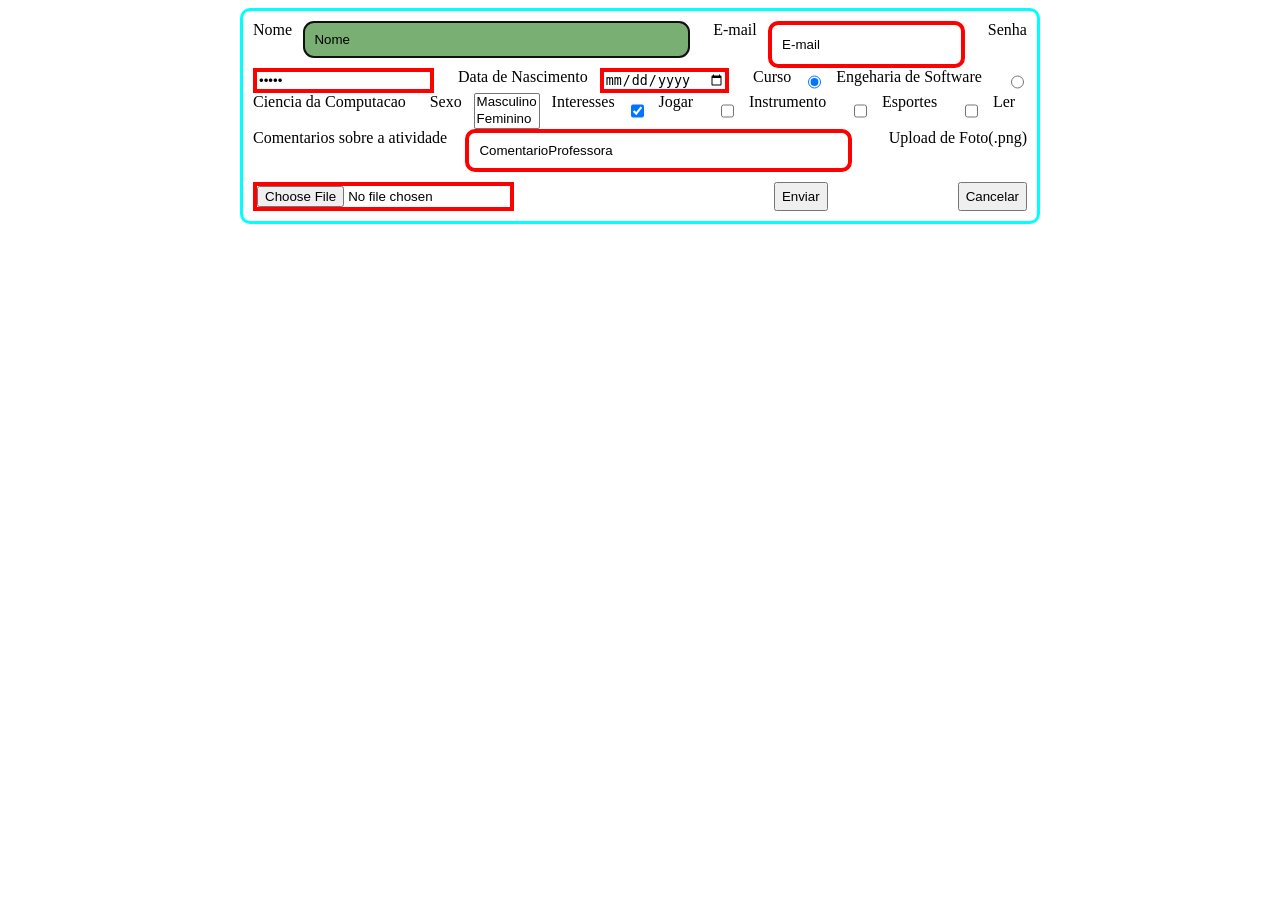
<file: Atividade5/index.html>
<!DOCTYPE html>
<html>
    <head>
<meta charset="UTF-8">
    <meta name="viewport" content="width=device-width, initial-scale=1.0">
    <title>Formulario</title>
    <style>
        label{
            display: block;
        }
        form{
            width: 100%;
            max-width: 800px;
            margin:auto;
            padding:10px;
            display: flex;
            flex-wrap: wrap;
            justify-content: space-between;
            box-sizing: border-box;
            border-radius: 10px;
            border: 3px solid aqua;
        }
        input[type=text]{
            width: 50%;
            margin-bottom: 10px;
            padding: 10px;
            box-sizing: border-box;
            border: 1px solid blue;
            border-radius: 10px;
        }
        input[type=text]:focus{
            background-color: rgb(121, 175, 114);

        }
        input[type=email]{
             box-sizing: border-box;
            border: 1px solid blue;
            border-radius: 10px;
            padding: 10px;
        }
         input[type=button]:hover{
            background-color: rgb(41, 31, 175);
            color: rgb(189, 33, 80);
        }
        input:invalid{
            border: 4px solid red;
        }
    </style>
    </head>
    <body>
        <form autocomplete="on">
<label for="Nome"> Nome</label>
<input type="text" id="Nome" name="NomedoUsuario" value="Nome" 
placeholder="PrimeiroNome SegundoNome" required autofocus><br>

<label for="email"> E-mail</label>
<input type="email" id="email" name="EmailUsuario" value="E-mail" 
placeholder="seuemail@gmail.com"required><br>

<label for="Senha"> Senha </label>
<input type="password" id="Senha" name="SenhaUsuario" value="Senha" 
placeholder="12345" pattern="[0-9]{5}" required><br>

<label for="DataNascimento"> Data de Nascimento</label>
<input type="date" id="DataNascimento" name="Data" value="Data" required><br>

<label for="Curso"> Curso </label>
<input type="radio" id="Software" name="EngenhariadeSoftware" value="Curso" checked>
<label for="Software"> Engeharia de Software</label><br>
<input type="radio" id="Computacao" name="CienciadaComputacao" value="Curso">
<label for="Computacao"> Ciencia da Computacao</label><br>

<label for="Sexo"> Sexo</label>
<select id="Sexo" name="sexos" size="2">
<option value="Masculino"> Masculino</option>
<option value="Feminino"> Feminino</option>
</select>

<label for="Interesses"> Interesses</label>
<input type="checkbox" id="jogar" name="Jogos" value="Jogar" checked>
<label for="jogar"> Jogar</label><br>
<input type="checkbox" id="instrumento" name="Instrumento" value="Instrumento">
<label for="instrumento"> Instrumento</label><br>
<input type="checkbox" id="esportes" name="Esporte" value="esporte">
<label for="esportes"> Esportes</label><br>
<input type="checkbox" id="leitura" name="Ler" value="livros">
<label for="leitura"> Ler </label><br>

<label for="Comentarios"> Comentarios sobre a atividade</label>
<input type="text" id="Comentarios" name="Comentario" value="ComentarioProfessora"
 placeholder="Seu comentario(Maximo de 2000 caracteres)" pattern="[A-Za-z]{2000}" required><br>

 <label for="Foto"> Upload de Foto(.png)</label>
 <input type="file" id="Foto" name="Suafoto" required><br>

 <input type="button" value="Enviar" >
 <input type="button" value="Cancelar">
        </form>

    </body>
</html>
</file>
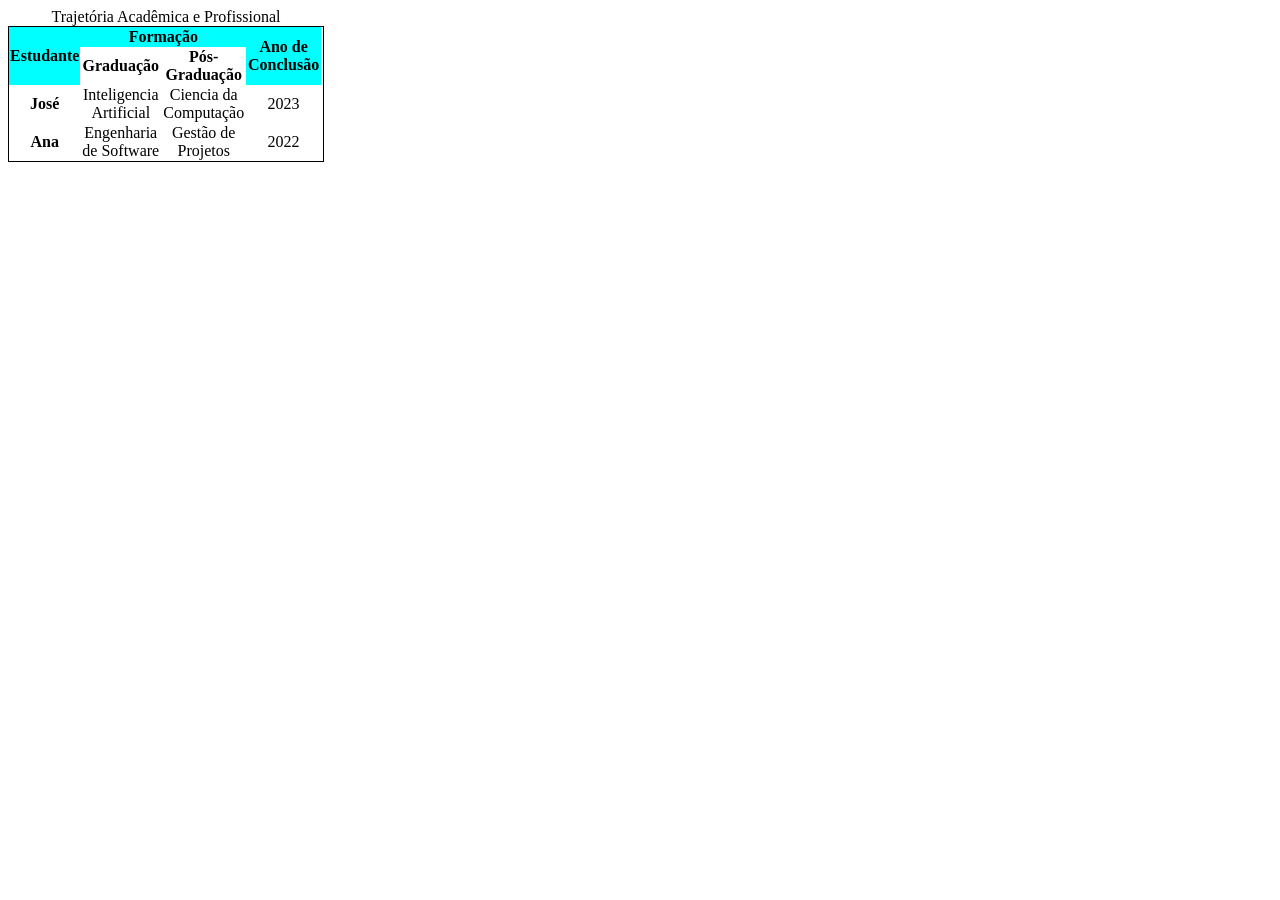
<file: tabela.html>
<!DOCTYPE html>
<html>
    <head>
        <meta charset="UTF-8">
        <meta http-equiv="X-UA-Compatible" content="IE=edge">
        <meta name="viewport" content="width=device-width, initial-scale=1.0">
<style>
    table{
        border: 1px solid black;
        border-collapse: collapse;
        text-align: center;
        max-width: 25%;
    }
    
    .cabecalho{
        background-color: aqua;
    }
</style>
    </head>
    <body>
<table>
    <caption> Trajetória Acadêmica e Profissional</caption>
    <tr class="cabecalho">
        <th rowspan="2">
            Estudante
        </th>
        <th colspan="2">
            Formação
        </th>
        <th rowspan="2">
            Ano de Conclusão
        </th>
    </tr>
    <tr>
        <th>
            Graduação
        </th>
        <th>
            Pós-Graduação
        </th>
        <th> </th>
    </tr>
    <tr>
        <th> José</th>
        <td> Inteligencia Artificial</td>
        <td>Ciencia da Computação</td>
        <td>2023</td>
    </tr>
    <tr>
        <th> Ana</th>
        <td> Engenharia de Software</td>
        <td>Gestão de Projetos</td>
        <td>2022</td>
    </tr>
</table>
    </body>
</html>
</file>
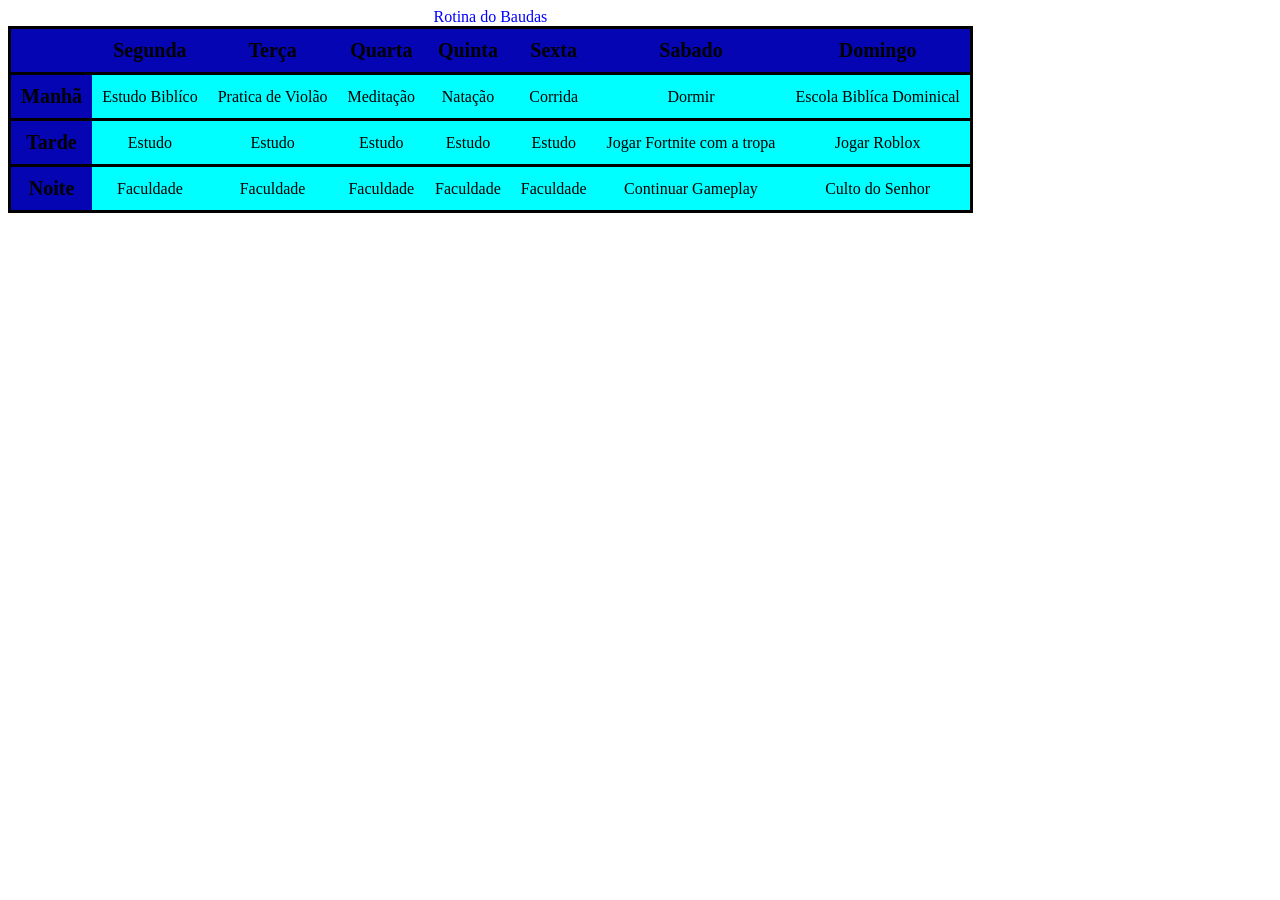
<file: tabela2.html>
<!DOCTYPE html>
<html>
    <head>
        <meta charset="UTF-8">
        <meta http-equiv="X-UA-Compatible" content="IE=edge">
        <meta name="viewport" content="width=device-width, initial-scale=1.0">
        <title>Tabela do Bauducco</title>
        <style>
            table{
                border-collapse: collapse;
                border: 3px solid black;
                border-radius: 1%;
            }
            tr{
                border-collapse:collapse;
                border: 3px solid black;
            }
            th{
                padding:10px;
                font-size:20px;
                background-color: rgb(5, 5, 179);
            }
            td{
                padding:10px;
                text-align: center;
                vertical-align: center;
                background-color: aqua;
            }
            caption{
                color:blue;
            }
        </style>
    </head>
    <body>
<table>
    <caption> Rotina do Baudas</caption>
   <tr>
            <th></th>
            <th>Segunda</th>
            <th>Terça</th>
            <th>Quarta</th>
            <th>Quinta</th>
            <th>Sexta</th>
            <th>Sabado</th>
            <th>Domingo</th>
        </tr>
        <tr>
            <th>Manhã</th>
            <td>Estudo Biblíco</td>
            <td>Pratica de Violão</td>
            <td> Meditação</td>
            <td>Natação</td>
            <td>Corrida</td>
            <td>Dormir</td>
            <td>Escola Biblíca Dominical</td>
        </tr>
        <tr>
            <th>Tarde</th>
            <td>Estudo</td>
            <td>Estudo</td>
            <td>Estudo</td>
            <td>Estudo</td>
            <td>Estudo</td>
            <td>Jogar Fortnite com a tropa</td>
            <td>Jogar Roblox</td>
        </tr>
        <tr>
            <th>Noite</th>
            <td>Faculdade</td>
            <td>Faculdade</td>
            <td>Faculdade</td>
            <td>Faculdade</td>
            <td>Faculdade</td>
            <td>Continuar Gameplay</td>
            <td>Culto do Senhor</td>
        </tr>
</table>
    </body>
</html>
</file>
